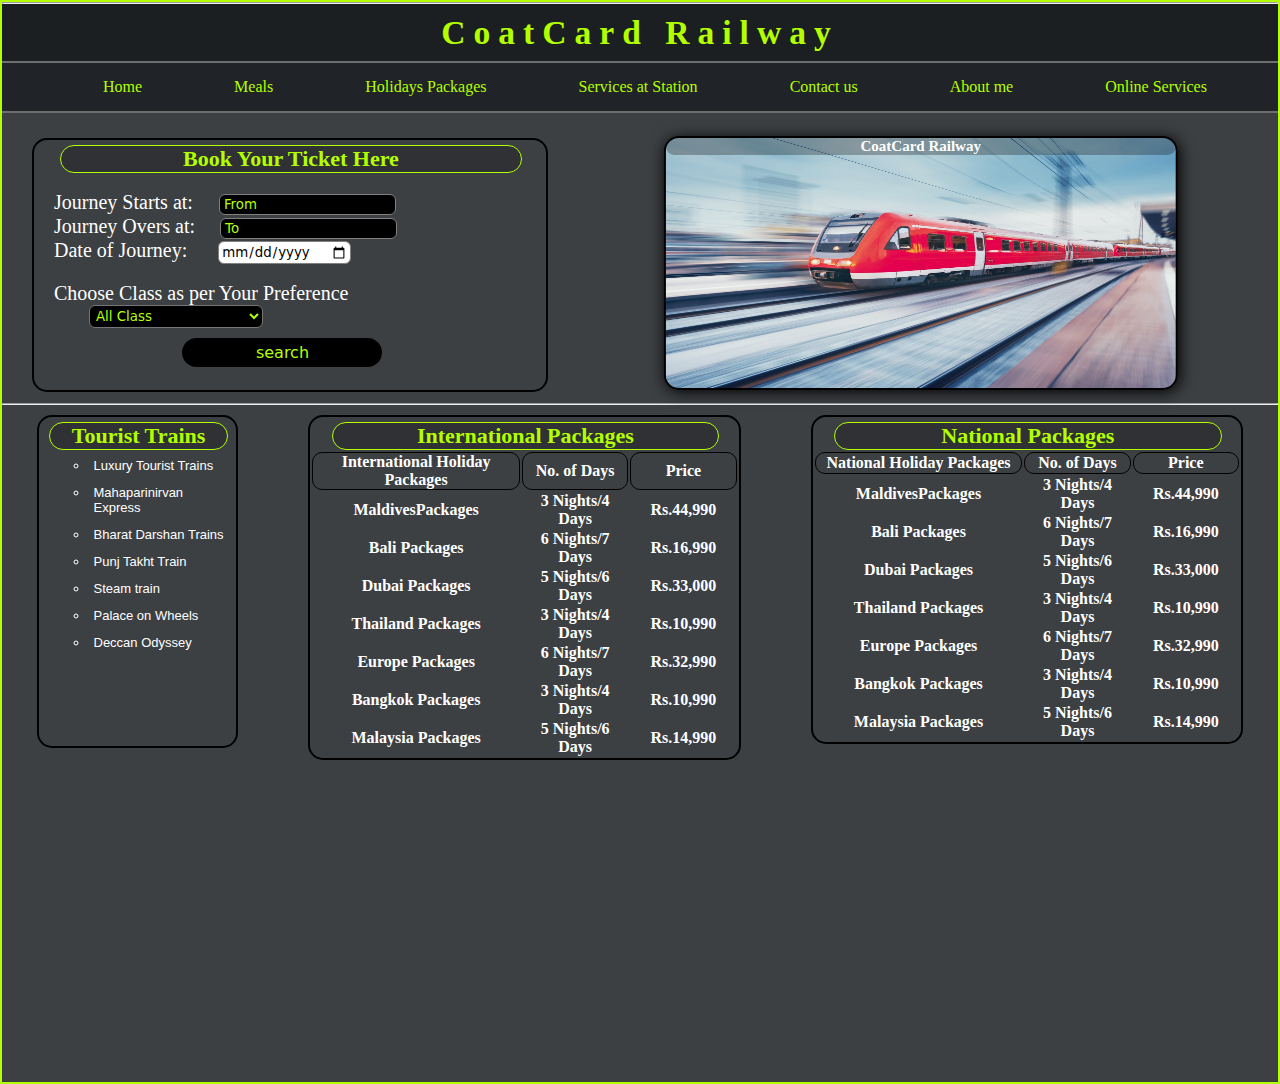
<file: index.html>
<!DOCTYPE html>
<html lang="en">

<head>
    <meta charset="UTF-8">
    <meta http-equiv="X-UA-Compatible" content="IE=edge">
    <meta name="viewport" content="width=device-width, initial-scale=1.0">
    <title>Railway Reservation System</title>
    <link rel="stylesheet" href="style.css">
    <link rel="stylesheet" href="https://cdn.jsdelivr.net/npm/swiper@8/swiper-bundle.min.css" />
</head>

<body>
    <header class="container">
        <div class="navbar">
            <hr>
            <a href="index.html" style="text-decoration:none ;">
                <h1 align="center">CoatCard Railway</h1>
            </a>
            <ul>
                <li><a href="index.html">Home</a></li>
                <li><a href="meals.html">Meals</a></li>
                <li><a href="#">Holidays Packages</a></li>
                <li><a href="#">Services at Station</a></li>
                <li><a href="contact us.html">Contact us</a></li>
                <li><a href="About me.html">About me</a></li>
                <li><a href="#">Online Services</a></li>
            </ul>
        </div>
    </header>
    <div class="form">
        <h1 align="center">Book Your Ticket Here</h1>
        <div class="ticket">
            <br>
            <label for="Starting Point">Journey Starts at:</label>
            <input type="search" id="address1" placeholder="From"><br>
            <label for="Starting Point">Journey Overs at:</label>
            <input type="search" id="address2" placeholder="To"><br>
            <label for="Starting Point">Date of Journey:</label>
            <input type="date" id="date" placeholder="Enter Starting Station Name">
            <br><br>
            <label for="t-class">Choose Class as per Your Preference</label>
            <select name="Class" class="t-class">
                <option value="t-class">All Class</option>
                <option value="t-class">First Class (1AC)</option>
                <option value="t-class">Two-Tier Class (2AC)</option>
                <option value="t-class">Three-Tier Class (3AC)</option>
                <option value="t-class">First Class (FC)</option>
                <option value="t-class">AC Chair Class (CC)</option>
                <option value="t-class">Sleeper Class (SL)</option>
                <option value="t-class">Second Class (2S)</option>
                <option value="t-class">General Class (2S)</option>
            </select><br>
            <input type="button" value="search" class="search1">
        </div>
    </div>

    <div class="slide">
        <h1 align="center" style="color:white ;font-size: 15px;">CoatCard Railway</h1>
    </div><br><br>
    <hr>
    <div class="foot">
        <div class="holiday">
            <h1 align="center">Tourist Trains</h1>
            <ul>
                <li>Luxury Tourist Trains</li>
                <li>Mahaparinirvan Express</li>
                <li>Bharat Darshan Trains</li>
                <li>Punj Takht Train</li>
                <li>Steam train</li>
                <li>Palace on Wheels</li>
                <li>Deccan Odyssey</li>
            </ul>
        </div>
        <div class="holiday" id="int-pack">
            <h1 align="center">International Packages</h1>
            <!-- <img src="price.png" width="100%"
            height="100%"> -->
            <table>
                <th style=" border: .5px solid black; width: 400px;">International Holiday Packages</th>
                <th style=" border: .5px solid black; width: 220px;">No. of Days</th>
                <th style=" border: .5px solid black;">Price</th>
                <tbody>
                    <tr>
                        <th>MaldivesPackages</th>
                        <th>3 Nights/4 Days</th>
                        <th>Rs.44,990</th>
                    </tr>
                    <tr>
                        <th>Bali Packages</th>
                        <th>6 Nights/7 Days</th>
                        <th>Rs.16,990</th>
                    </tr>
                    <tr>
                        <th>Dubai Packages</th>
                        <th>5 Nights/6 Days</th>
                        <th>Rs.33,000</th>
                    </tr>
                    <tr>
                        <th>Thailand Packages</th>
                        <th>3 Nights/4 Days</th>
                        <th>Rs.10,990</th>
                    </tr>
                    <tr>
                        <th>Europe Packages</th>
                        <th>6 Nights/7 Days</th>
                        <th>Rs.32,990</th>
                    </tr>
                    <tr>
                        <th>Bangkok Packages</th>
                        <th>3 Nights/4 Days</th>
                        <th>Rs.10,990</th>
                    </tr>
                    <tr>
                        <th>Malaysia Packages</th>
                        <th>5 Nights/6 Days</th>
                        <th>Rs.14,990</th>
                    </tr>
                </tbody>
            </table>
        </div>
        <div class="holiday" id="int-pack">
            <h1 align="center">National Packages</h1>
            <table>
                <th style=" border: .5px solid black; width: 400px;">National Holiday Packages</th>
                <th style=" border: .5px solid black; width: 220px;"> No. of Days</th>
                <th style=" border: .5px solid black;">Price</th>
                <tbody>
                    <tr>
                        <th>MaldivesPackages</th>
                        <th>3 Nights/4 Days</th>
                        <th>Rs.44,990</th>
                    </tr>
                    <tr>
                        <th>Bali Packages</th>
                        <th>6 Nights/7 Days</th>
                        <th>Rs.16,990</th>
                    </tr>
                    <tr>
                        <th>Dubai Packages</th>
                        <th>5 Nights/6 Days</th>
                        <th>Rs.33,000</th>
                    </tr>
                    <tr>
                        <th>Thailand Packages</th>
                        <th>3 Nights/4 Days</th>
                        <th>Rs.10,990</th>
                    </tr>
                    <tr>
                        <th>Europe Packages</th>
                        <th>6 Nights/7 Days</th>
                        <th>Rs.32,990</th>
                    </tr>
                    <tr>
                        <th>Bangkok Packages</th>
                        <th>3 Nights/4 Days</th>
                        <th>Rs.10,990</th>
                    </tr>
                    <tr>
                        <th>Malaysia Packages</th>
                        <th>5 Nights/6 Days</th>
                        <th>Rs.14,990</th>
                    </tr>
                </tbody>
            </table>
        </div>


    </div>
</body>

</html>
</file>
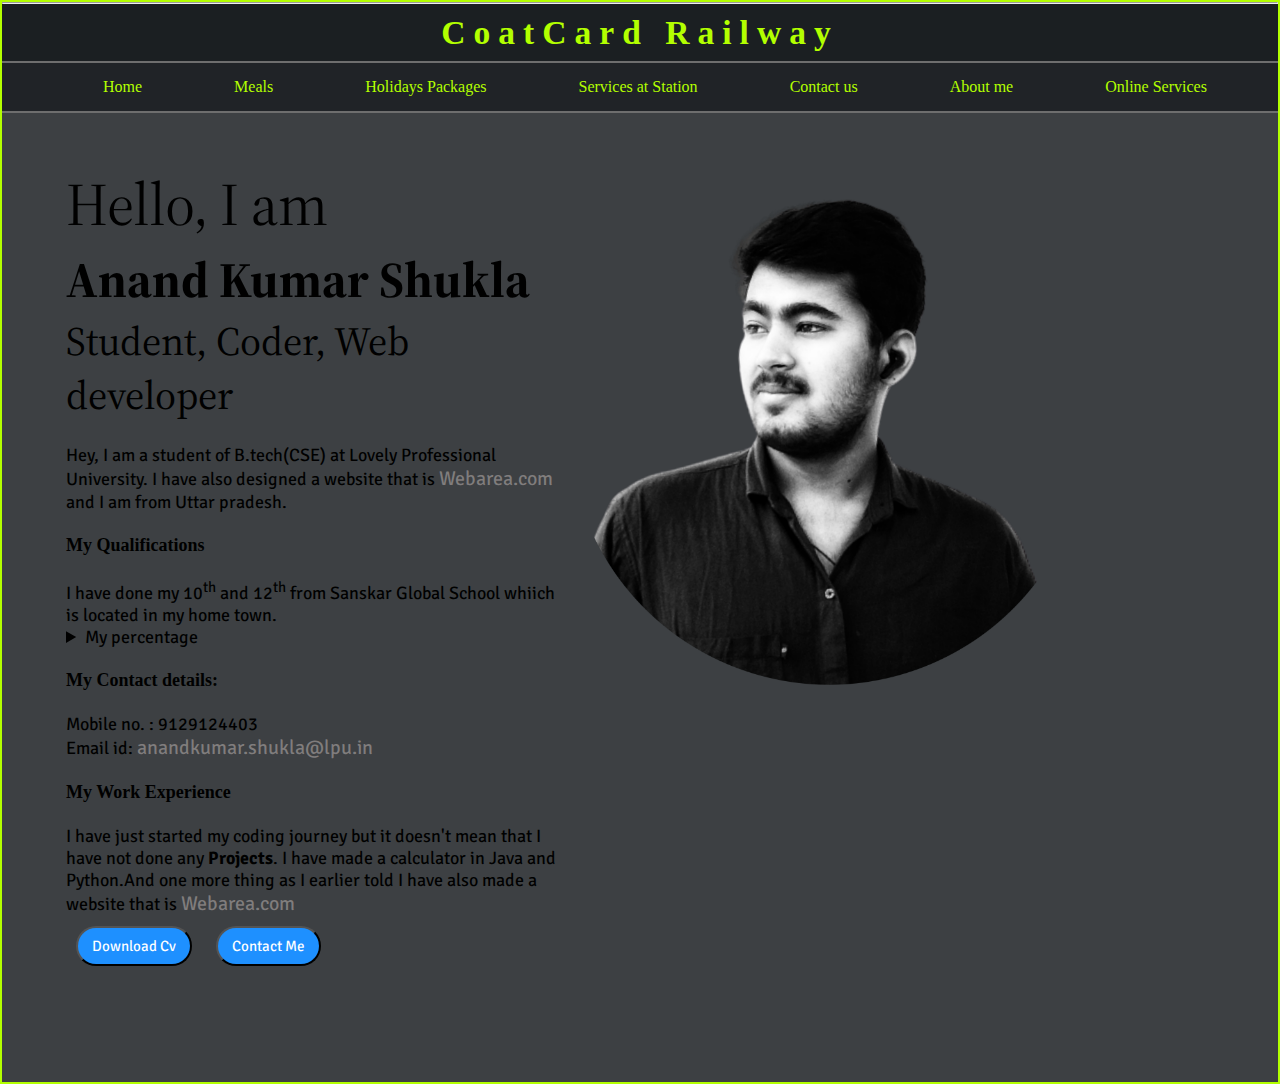
<file: About me.html>
<!DOCTYPE html>
<html lang="en">

<head>
    <meta charset="UTF-8">
    <meta http-equiv="X-UA-Compatible" content="IE=edge">
    <meta name="viewport" content="width=device-width, initial-scale=1.0">
    <title>My Portfolio</title>
    <link rel="stylesheet" href="style.css">
    <link rel="stylesheet" href="01 style.css">
    <link rel="shortcut icon" href="/favicon.ico" type="image/x-icon">
</head>

<body>
    <div class="container">
        <header class="container">
            <div class="navbar">
                <hr>
                <a href="index.html" style="text-decoration:none ;">
                    <h1 align="center">CoatCard Railway</h1>
                </a>
                <ul>
                    <li><a href="index.html">Home</a></li>
                    <li><a href="meals.html">Meals</a></li>
                    <li><a href="#">Holidays Packages</a></li>
                    <li><a href="#">Services at Station</a></li>
                    <li><a href="contact us.html">Contact us</a></li>
                    <li><a href="About me.html">About me</a></li>
                    <li><a href="#">Online Services</a></li>
                </ul>
            </div>
        </header>
        <div class="main">
            <div class="infocontainer">

                <div class="devinfo">
                    <div class="hello">Hello, I am </div>
                    <div class="name">Anand Kumar Shukla</div>
                    <div class="about">Student, Coder, Web developer</div>
                    <div class="moreabout">Hey, I am a student of B.tech(CSE) at Lovely Professional University.
                        I have also designed a website that is <a
                            href="https://thecoatcard.github.io/Webarea.com/">Webarea.com</a> and I am from Uttar
                        pradesh.
                        <h4 class="moreabout" style="font-weight: bold; font-family: cursive;">My Qualifications
                        </h4>
                        <p class="moreabout">I have done my 10<sup>th</sup> and 12<sup>th</sup> from Sanskar Global
                            School whiich is located in my home town. </p>
                        <details>
                            <summary>My percentage</summary>
                            <p class="moreabout">10<sup>th</sup> : 75%
                                <br>12<sup>th</sup> : 86.6%
                            </p>
                        </details>
                        <h4 class="moreabout" style="font-weight: bold; font-family: cursive;">My Contact details:</h4><br>
                        Mobile no. : 9129124403 <br> Email id: <a
                            href="mailto:anandkumar.shukla@lpu.in">anandkumar.shukla@lpu.in</a></p>

                        <h4 class="moreabout" style="font-weight: bold; font-family: cursive;">My Work Experience
                        </h4>
                        <p class="moreabout">I have just started my coding journey but it doesn't mean that I have
                            not done any <strong>Projects</strong>. I have made a calculator in Java and Python.And
                            one more thing as I earlier told I have also made a website that is <a
                                href="https://thecoatcard.github.io/Webarea.com/">Webarea.com</a>



                    </div>
                    <div class="button">
                        <a href="/cv.png" target="_blank"> <button>Download Cv</button></a>
                        <a href="/contact us.html"><button>Contact Me</button></a>
                    </div>
                </div>
                <div class="devpic">
                    <dfn title="Anand Kumar Shukla"><img src="dev (1).png" alt="Devloper img"></dfn>

                </div>
            </div>
        </div>
    </div>
</body>

</html>
</file>
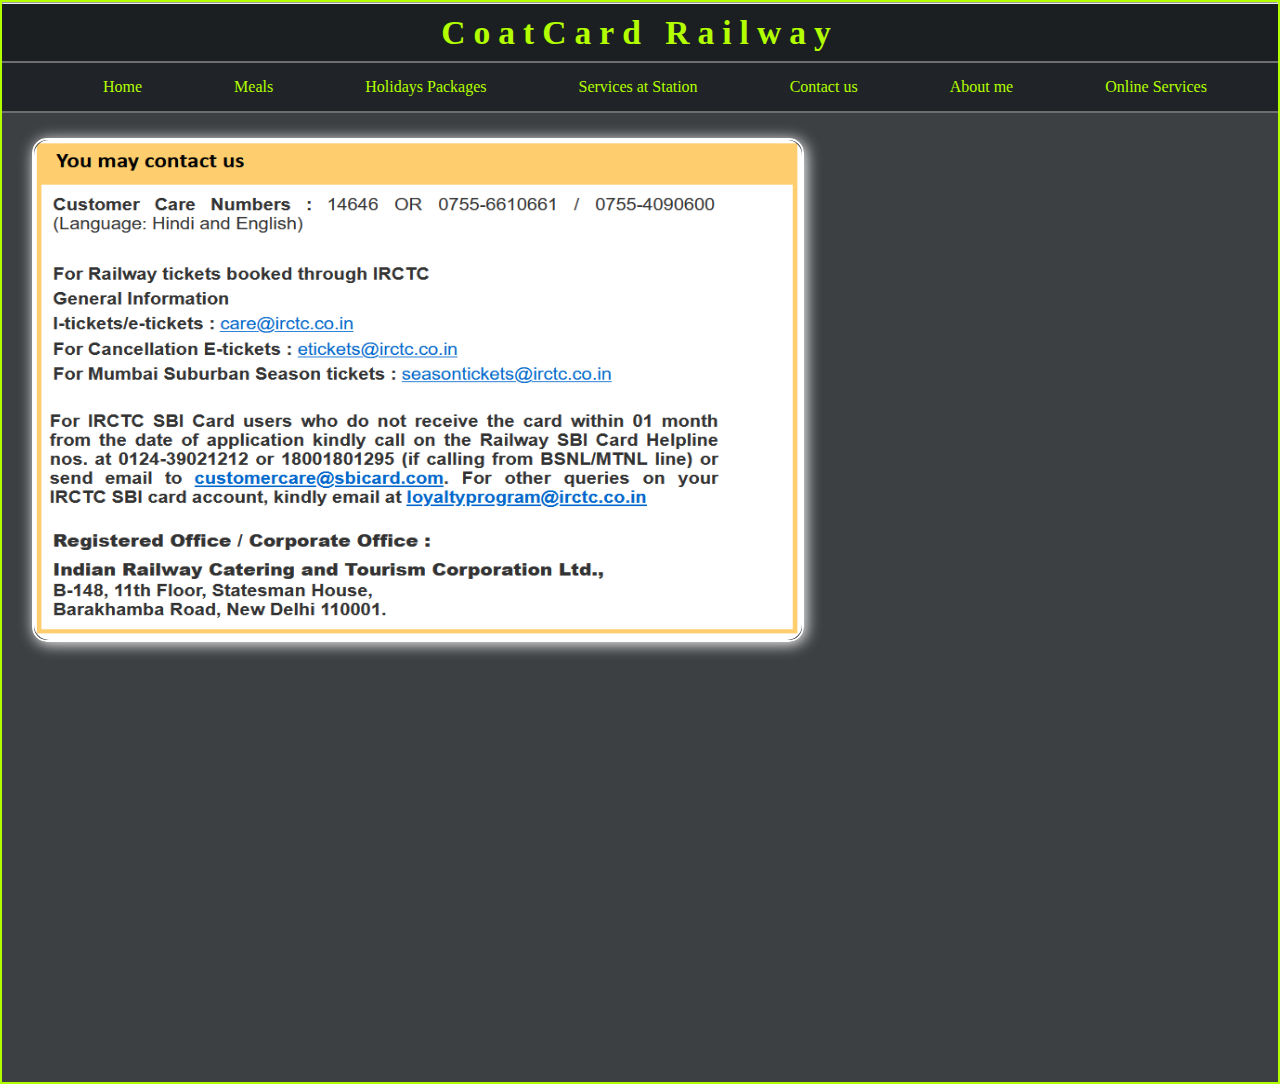
<file: contact us.html>
<!DOCTYPE html>
<html lang="en">

<head>
    <meta charset="UTF-8">
    <meta http-equiv="X-UA-Compatible" content="IE=edge">
    <meta name="viewport" content="width=device-width, initial-scale=1.0">
    <title>Railway Reservation System</title>
    <link rel="stylesheet" href="style.css">
    <link rel="stylesheet" href="https://cdn.jsdelivr.net/npm/swiper@8/swiper-bundle.min.css" />
</head>

<body>
    <header class="container">
        <div class="navbar">
            <hr>
            <a href="index.html" style="text-decoration:none ;">
                <h1 align="center">CoatCard Railway</h1>
            </a>
            <ul>
                <li><a href="index.html">Home</a></li>
                <li><a href="meals.html">Meals</a></li>
                <li><a href="#">Holidays Packages</a></li>
                <li><a href="#">Services at Station</a></li>
                <li><a href="contact us.html">Contact us</a></li>
                <li><a href="About me.html">About me</a></li>
                <li><a href="#">Online Services</a></li>
            </ul>
        </div>
    </header>
    
    <div class="c-pic">
        <img src="contact us.png " alt="">
    </div>
   
</body>

</html>
</file>
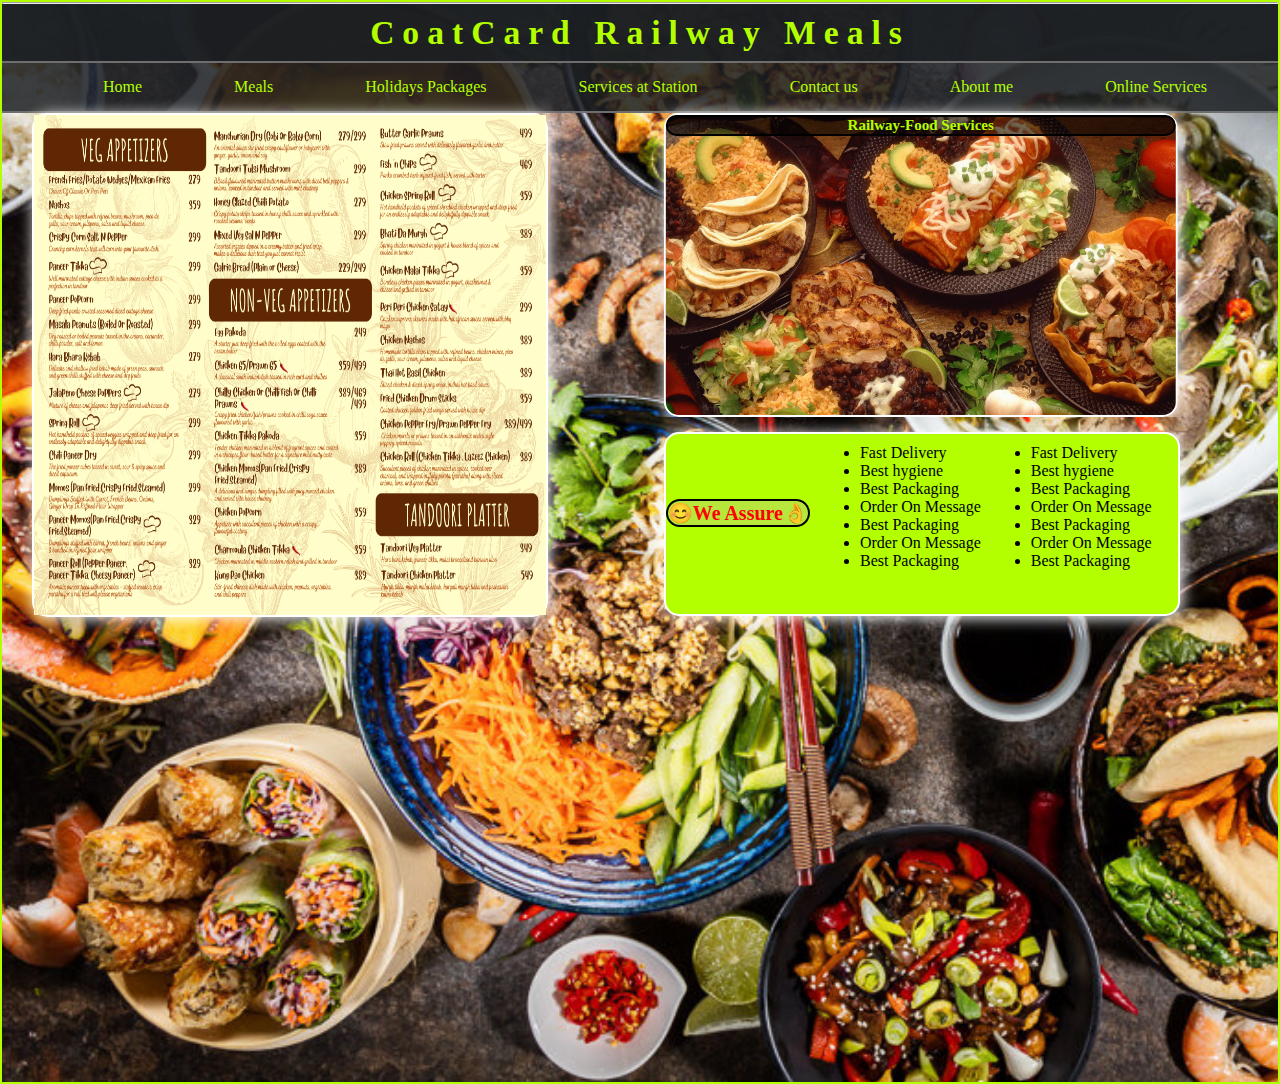
<file: meals.html>
<!DOCTYPE html>
<html lang="en">

<head>
    <meta charset="UTF-8">
    <meta http-equiv="X-UA-Compatible" content="IE=edge">
    <meta name="viewport" content="width=device-width, initial-scale=1.0">
    <title>Railway Reservation System</title>
    <link rel="stylesheet" href="style.css">
    
    <link rel="stylesheet" href="https://cdn.jsdelivr.net/npm/swiper@8/swiper-bundle.min.css" />
</head>
<style>
    body{
        background-image: url(food.jpg);
        background-size:cover;
        background-repeat: no-repeat;
    }
</style>
<body>
    <header class="container">
        <div class="navbar">
            <hr>
            <a href="index.html" style="text-decoration:none ;">
                <h1 align="center">CoatCard Railway Meals</h1>
            </a>
            <ul>
                <li><a href="index.html">Home</a></li>
                <li><a href="meals.html">Meals</a></li>
                <li><a href="#">Holidays Packages</a></li>
                <li><a href="#">Services at Station</a></li>
                <li><a href="contact us.html">Contact us</a></li>
                <li><a href="About me.html">About me</a></li>
                <li><a href="#">Online Services</a></li>
            </ul>
        </div>
        <div class="food-m">
            <img src="menu.jpg" alt="#">
        </div>
        <div class="Slider">
            <h1 class="food-h1" align="center">Railway-Food Services</h1>
        </div>
        <div class="food-n">
<h1 align="center">😊We Assure👌</h1>
<ul>
    <li>Fast Delivery</li>
    <li>Best hygiene</li>
    <li>Best Packaging</li>
    <li>Order On Message</li>
    <li>Best Packaging</li>
    <li>Order On Message</li>
    <li>Best Packaging</li>
    
</ul>
<ul>
    <li>Fast Delivery</li>
    <li>Best hygiene</li>
    <li>Best Packaging</li>
    <li>Order On Message</li>
    <li>Best Packaging</li>
    <li>Order On Message</li>
    <li>Best Packaging</li>
    
</ul>
        </div>
    </header>
    </body>
    </html>
</file>
<file: style.css>
* {

    /* color: red; */
    margin: 0;
    padding: 0;
}

body {
    min-height: 120vh;
    border: 2px solid rgb(179, 255, 0);
    background-color: rgba(27, 31, 34, 0.85);
}

.navbar {
    border-bottom: 2px solid rgb(110, 110, 110);
    background-color: rgba(27, 31, 34, 0.85);
}

.navbar ul {
    /* margin-left: 50px; */
    padding: 15px;
    display: flex;
}

.navbar h1:hover {
    color: white;
}

.navbar h1 {
    background-color: rgba(27, 31, 34, 0.85);
    font-size: 2.1rem;
    line-height: 1.4;
    letter-spacing: 0.5rem;
    text-align: center;
    color: rgb(179, 255, 0);
    border-bottom: 2px solid rgb(110, 110, 110);
    /* color: rgb(238, 9, 9); */
    /* margin-left: 36%; */
    padding: 5px;
}

.navbar li {
    margin-left: 5rem;
    /* margin-top: 20px;  */
    list-style: none;
}

.navbar ul li a {
    padding: 6px;
    color: rgb(179, 255, 0);
    text-decoration: none;
}

.navbar ul li a:hover {
    color: white;
    padding: 6px;
    border: 1px solid rgb(179, 255, 0);
    border-radius: 12px;
}

.container {
    overflow: auto;
    /* background-image: repeating-linear-gradient(to left, white, rgb(51, 255, 0) , white); */
    background-size: cover;
}

.slide h1 {
    /* margin-left: 30%; */
    /* width: 200px; */
    background-color: rgba(13, 15, 17, 0.295);
    border-radius: 30px;
}

.slide {
    width: 40%;
    height: 250px;
    position: relative;
    left: 72%;
    top: 9.4rem;
    border-radius: 15px;
    border: 2px solid rgb(0, 0, 0);
    transform: translate(-50%, -50%);
    background-image: url(04.jpg);
    background-size: 100% 100%;
    box-shadow: 2px 2px 15px rgb(0, 0, 0);
    animation: slider 20s infinite linear;
}

@keyframes slider {
    0% {
        background-image: url(02.webp);
    }

    20% {
        background-image: url(01.jpg);
    }

    40% {
        background-image: url(03.jpg);
    }

    60% {
        background-image: url(04.jpg);
    }

    80% {
        background-image: url(05.jpg);
    }
}

.form h1:hover {
    border-bottom: 1px solid rgb(179, 255, 0);
    ;
    border-right: 1px solid rgb(179, 255, 0);
    ;
    border-left: 1px solid rgb(179, 255, 0);
    ;
    color: rgb(179, 255, 0);
}

.form h1,
.holiday h1 {

    width: 90%;
    margin-top: 5px;
    margin-left: 5%;
    color: rgb(179, 255, 0);
    border: 1px solid rgb(179, 255, 0);
    font-size: 22px;
    background-color: rgba(13, 15, 17, 0.295);
    border-radius: 30px;

}

.form:hover,
.slide:hover,
.holiday:hover {
    border: 2px solid rgb(179, 255, 0);
}

.form {
    margin-top: 25px;
    margin-left: 30px;
    position: absolute;
    border: 2px solid rgb(0, 0, 0);
    width: 40%;
    height: 250px;
    border-radius: 15px;
}

::placeholder,
input,
select {
    background: black;
    border-radius: 6px;
    padding: 2px;
    font-family: system-ui, -apple-system, BlinkMacSystemFont, 'Segoe UI', Roboto, Oxygen, Ubuntu, Cantarell, 'Open Sans', 'Helvetica Neue', sans-serif;
    color: rgb(179, 255, 0);
}

.ticket {
    display: inline;

}

.ticket label:hover {
    color: rgb(179, 255, 0);
}

.ticket label {
    font-size: 20px;
    padding: 20px;
    color: rgb(255, 255, 255);
}

#date {
    color: black;
    background-color: white;
}

.ticket select {
    margin-left: 55px;
}

#address1 {
    border: 1.2px solid gray;
    border-radius: 6px;
    padding: 2px;
    margin-left: 2px;
}

#address2 {
    border: 1px solid gray;
    border-radius: 6px;
    padding: 2px;
    margin-left: 1px;
}

#date {
    border: 1px solid gray;
    border-radius: 6px;
    padding: 2px;
    margin-left: 7px;
}

.search1 {
    width: 200px;
    background-color: rgb(0, 0, 0);
    font-size: 16px;
    border: rgb(0, 0, 0);
    padding: 5px;
    border-radius: 20px;
    color: rgb(179, 255, 0);
    margin-top: 2%;
    margin-left: 29%;
}

.search1:hover {
    /* background-color: rgb(179, 255, 0); */
    cursor: pointer;
    font-size: 16px;
    border: rgb(255, 0, 0);
    padding: 5px;
    border-radius: 6px;
    color: rgb(179, 255, 0);
    margin-left: 29%;
    border: 2px solid rgb(179, 255, 0);
    border-radius: 20px
}

.foot {
    display: flex;
}

.holiday {
    border-radius: 15px;
    margin: 10px 35px;
    border: 2px solid rgb(0, 0, 0);
    width: 30vw;
    height: 36.5vh;
}


.holiday ul li {
    font-size: 13px;
    width: fit-content;
    padding: 4.5px;
    font-weight: 500;
    margin-top: 3px;
    margin-left: 50px;
    color: white;
    font-family: 'Segoe UI', Tahoma, Geneva, Verdana, sans-serif;
    list-style: circle;
}

.holiday ul li:hover {
    border-radius: 15px;
    border: 1px solid rgb(179, 255, 0);
}

.holiday table th:hover {
    border: 2px solid rgb(179, 255, 0);
    border-radius: 10px;
    color: rgb(179, 255, 0);
}

.holiday table th {
    /* background-image: linear-gradient(white,rgb(0, 238, 255)); */
    font-size: 16px;
    color: rgb(255, 255, 255);
    border-radius: 10px;
    /* border: 2px solid rgb(0, 0, 0); */
    width: 200px;
    height: 20px;
}

#int-pack {
    width: fit-content;
    height: fit-content;
}

.Slider h1 {
    color: rgb(179, 255, 0);
    font-size: 15px;
    border: 2px solid black;
    border-radius: 15px;
    background-color: rgba(0, 0, 0, 0.555);
}
.Slider:hover,.food-m:hover,.food-n:hover{
    border-color:rgb(179, 255, 0);
}
.Slider {
    width: 40%;
    height: 300px;
    position: relative;
    left: 72%;
    top: 9.5rem;
    border-radius: 15px;
    border: 2px solid rgb(255, 255, 255);
    transform: translate(-50%, -50%);
    background-image: url(01\ food.jpg);
    background-size: 100% 100%;
    box-shadow: 2px 2px 15px rgb(255, 255, 255);
    animation: food 20s infinite linear;
}

@keyframes food {
    0% {
        background-image: url(foo2.webp);
    }

    25% {
        background-image: url(foo3.jpg);
    }

    50% {
        background-image: url(foo4.webp);
    }

    75% {
        background-image: url(foo5.png);
    }

}


.food-m {
    /* margin-top: 25px; */
    margin-left: 30px;
    position: absolute;
    border: 2px solid rgb(0, 0, 0);
    width: 40%;
    height: 500px;
    border-radius: 15px;
    border: 2px solid rgb(255, 255, 255);
    box-shadow: 2px 2px 15px rgb(255, 255, 255);
}
.food-m img{
    width: 100%;
    height: 500px;
}
.food-n {
    background-color:rgb(179, 255, 0);
    display: flex;
    margin-top: 15px;
    margin-left: 51.7%;
    position: absolute;
    border: 2px solid rgb(0, 0, 0);
    width: 40%;
    height: 180px;
    border-radius: 15px;
    border: 2px solid rgb(255, 255, 255);
    box-shadow: 2px 2px 15px rgb(255, 255, 255);
}
.food-n  h1 {
    margin-top: 65px;
    width: fit-content;
    height: fit-content;
    color: rgb(255, 0, 0);
    font-size: 20px;
    border: 2px solid black;
    border-radius: 15px;
    background-color: rgba(190, 183, 183, 0.329);
}
.food-n ul{ 
    margin-top:10px ;
    color: rgb(0, 0, 0);
    font-size: 16px;
    font-family: cursive;
    margin-left: 50px;
}

.c-pic:hover{
    border-color:rgb(179, 255, 0);
}
.c-pic {
    margin-top: 25px;
    margin-left: 30px;
    position: absolute;
    border: 2px solid rgb(0, 0, 0);
    width: 60%;
    height: 500px;
    border-radius: 15px;
    border: 2px solid rgb(255, 255, 255);
    box-shadow: 2px 2px 15px rgb(255, 255, 255);
}
.c-pic img{
    border-radius: 15px;
    width: 100%;
    height: 500px;
}
</file>
<file: 01 style.css>
@import url('https://fonts.googleapis.com/css2?family=Signika+Negative:wght@600&display=swap');
@import url('https://fonts.googleapis.com/css2?family=Source+Serif+Pro:ital,wght@1,300&display=swap');


* {
    margin: 0;
    padding: 0;

}

/* .sidebar {
    background-color: rgb(160, 160, 160);
    text-decoration: none;
    width: 200px;
    height: 100vh;
    font-family: 'Signika Negative', sans-serif;
}


.sidebar nav {
    padding: 10px;
} */

.sidebar nav li {
    margin-left: 30px;
    float: left;
    font-weight: bold;
    list-style: none;
    font-size: 20px;
    padding: 30px;
}

.sidebar nav li a {
    color: black;
    text-decoration: none;
}

.main {
    /* background-color: yellow; */
    width: 90vw;
}
/* 
.container {
    display: flex;
} */

.infocontainer {
    /* background-color: rgb(144, 243, 51); */
    /* height: 58vh; */
    width: 80vw;
    margin: 50px auto;
    display: flex;
    justify-content: space-around;
}

.hello {
    font-size: 60px;
}

.name {
    font-size: 50px;
    font-weight: bold;

}

.about {
    font-size: 40px;
}

.moreabout {
    margin-top: 22px;
    font-family: 'Signika Negative', sans-serif;
    font-size: 18px;
    
}

.moreabout a {
    color: rgb(128, 125, 125);
    text-decoration: none;
    font-size: 20px;
}

.moreabout a:hover {
    color: red;
    font-weight: bold;
}

.button {
    margin-top: 10px;

}

.button button {
    padding: 9px 14px;
    border-radius: 20px;
    color: white;
    background-color: dodgerblue;
    font-size: 15px;
    margin: 0 10px;
    cursor: pointer;
    font-family: 'Signika Negative', sans-serif;
}
.button button:hover{
    background-color: white;
    color: dodgerblue;
}
.devinfo {
    display: flex;
    justify-content: center;
    flex-direction: column;
    font-family: 'Source Serif Pro', serif;
}

.devpic img {
    height: 58vh;
}
.form-group{
    font-size: 22px;

}
.contactform{
    font-family: 'Signika Negative', sans-serif;
    padding: 0 34px;
    padding-top: 70px;
}
.contactform h1{
    font-family: 'Source Serif Pro', serif;
    text-align: center;
}
.contactform div{
    padding: 10px;
}
#emailHelp{
    color: gray;
    margin: 0 5px;
}
#emailHelp:hover{
    color: rgb(209, 135, 135);
    
}
.contactform form div input{
    width: 16vw;
    border-radius: 5px;
    margin: 6px;
    padding: 3px;
}
#isclient{
    flex-direction: row;
}
#isclient input{
    width: 24px;
    margin: 3px 0;
}
.services{
    font-size: 55px;
    padding-left: 25px;
    float: left;
    
}
.h1-s{
    font-size: 75px;
    text-align: center;
    padding: 9px 14px;
    border-radius: 20px;
    color: white;
    background-color: dodgerblue;
    font-size: 25px;
    margin: 0 10px;
    cursor: pointer;
    font-family: 'Signika Negative', sans-serif;
}
.h1-s:hover{
    color: rgb(0, 0, 0);
}
.services2{
    font-size: 55px;
    padding-right: 25px;
    float: right;
    margin-right: 75px;
}
.li-s{

    margin: 35px 75px;
    list-style: none;
}
.btn-s{
    padding: 9px 14px;
    border-style: dashed;
    border-radius: 20px;
    color: white;
    background-color: dodgerblue;
    font-size: 25px;
    margin: 0 10px;
    cursor: pointer;
    font-family: 'Signika Negative', sans-serif;
}
.btn-s:hover{
    background-color: white;
    color: dodgerblue;
}
.blog-h{
    padding: 5px 20px;
    font-family: Cambria, Cochin, Georgia, Times, 'Times New Roman', serif;
    font-size: 20px;
}
.blog-h a {
    color: rgb(128, 125, 125);
    text-decoration: none;
    font-size: 20px;
}

.blog-h a:hover {
    color: red;
    font-weight: bold;
}
</file>
